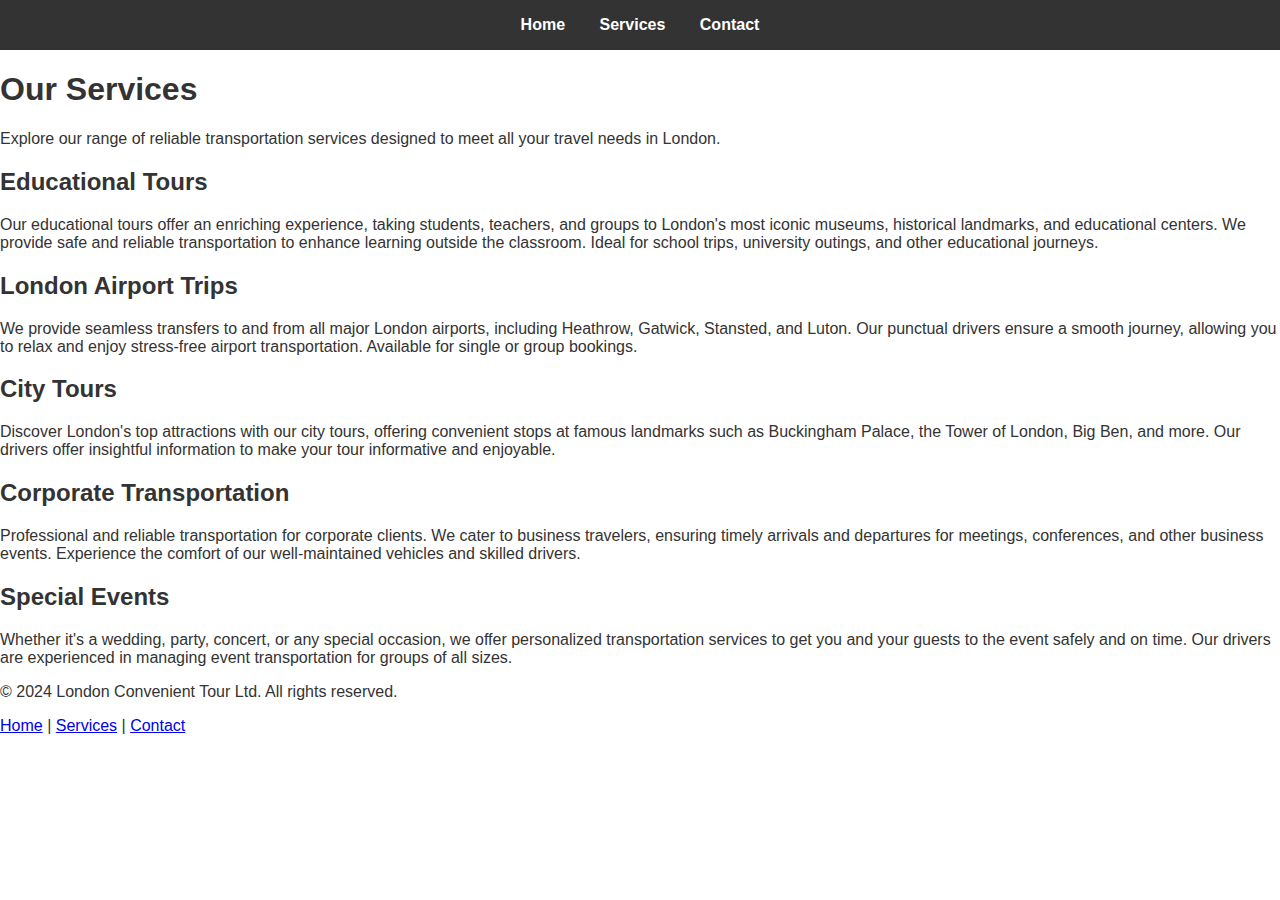
<file: services.html>
<!DOCTYPE html>
<html lang="en">
<head>
    <meta charset="UTF-8">
    <meta name="viewport" content="width=device-width, initial-scale=1.0">
    <title>Our Services - London Convenient Tour</title>
    <link rel="stylesheet" href="css/styles.css">
</head>
<body>
    <!-- Navigation bar -->
    <header>
        <nav>
            <a href="index.html">Home</a>
            <a href="services.html">Services</a>
            <a href="contact.html">Contact</a>
        </nav>
    </header>

    <!-- Page Title -->
    <section class="page-title">
        <h1>Our Services</h1>
        <p>Explore our range of reliable transportation services designed to meet all your travel needs in London.</p>
    </section>

    <!-- Services Section -->
    <section class="services">
        <div class="service">
            <h2>Educational Tours</h2>
            <p>Our educational tours offer an enriching experience, taking students, teachers, and groups to London's most iconic museums, historical landmarks, and educational centers. We provide safe and reliable transportation to enhance learning outside the classroom. Ideal for school trips, university outings, and other educational journeys.</p>
        </div>

        <div class="service">
            <h2>London Airport Trips</h2>
            <p>We provide seamless transfers to and from all major London airports, including Heathrow, Gatwick, Stansted, and Luton. Our punctual drivers ensure a smooth journey, allowing you to relax and enjoy stress-free airport transportation. Available for single or group bookings.</p>
        </div>

        <div class="service">
            <h2>City Tours</h2>
            <p>Discover London's top attractions with our city tours, offering convenient stops at famous landmarks such as Buckingham Palace, the Tower of London, Big Ben, and more. Our drivers offer insightful information to make your tour informative and enjoyable.</p>
        </div>

        <div class="service">
            <h2>Corporate Transportation</h2>
            <p>Professional and reliable transportation for corporate clients. We cater to business travelers, ensuring timely arrivals and departures for meetings, conferences, and other business events. Experience the comfort of our well-maintained vehicles and skilled drivers.</p>
        </div>

        <div class="service">
            <h2>Special Events</h2>
            <p>Whether it's a wedding, party, concert, or any special occasion, we offer personalized transportation services to get you and your guests to the event safely and on time. Our drivers are experienced in managing event transportation for groups of all sizes.</p>
        </div>
    </section>

    <!-- Footer -->
    <footer>
        <p>&copy; 2024 London Convenient Tour Ltd. All rights reserved.</p>
        <nav>
            <a href="index.html">Home</a> |
            <a href="services.html">Services</a> |
            <a href="contact.html">Contact</a>
        </nav>
    </footer>
</body>
</html>
</file>
<file: css/styles.css>
/* General Styles */
body {
    font-family: Arial, sans-serif;
    margin: 0;
    padding: 0;
    color: #333;
}

/* Navigation bar */
header nav {
    background-color: #333;
    padding: 1em;
    text-align: center;
}

header nav a {
    color: white;
    margin: 0 15px;
    text-decoration: none;
    font-weight: bold;
}

header nav a:hover {
    color: #ff9900;
}

/* Hero Section */

/* Hero Text Styling */
.hero-text {
    color: #ffffff; /* Set text color to white */
    text-shadow: 2px 2px 8px rgba(0, 0, 0, 0.7); /* Add shadow for better readability */
    position: relative;
    z-index: 2;
}

.hero {
    background: url('../images/london.jpg') center/cover no-repeat;
    color: white;
    text-align: center;
    padding: 4em 2em;
}

/* Overlay Effect */
.hero {
    position: relative;
}

.hero-text h1 {
    font-size: 3em;
    margin: 0.5em 0;
}

.hero::before {
    content: "";
    position: absolute;
    top: 0;
    left: 0;
    width: 100%;
    height: 100%;
    background: rgba(0, 0, 0, 0.5); /* Semi-transparent dark overlay */
    z-index: 1;
}

.cta-button {
    display: inline-block;
    margin-top: 1em;
    padding: 0.75em 1.5em;
    color: white;
    background-color: #ff9900;
    text-decoration: none;
    border-radius: 5px;
}

.cta-button:hover {
    background-color: #e68a00;
}

/* About Section */
.about {
    padding: 2em;
    text-align: center;
    background-color: #f5f5f5;
}

.about h2 {
    font-size: 2em;
    color: #333;
}

.about p {
    color: #555;
    max-width: 800px;
    margin: 0 auto;
}

/* Services Overview */
/* .services-overview {
    display: flex;
    flex-wrap: wrap;
    justify-content: center;
    padding: 2em;
} */
.services-overview {
    display: flex;
    flex-direction: column;
    align-items: center;
    justify-content: center;
    min-height: 100vh; /* Make the section fill the full height of the viewport */
    text-align: center;
}

/* Styling for the section heading */
.services-overview h2 {
    font-size: 32px;
    font-weight: bold;
    margin-bottom: 30px;
}


.service-card {
    width: 300px;
    margin: 1em;
    padding: 1.5em;
    background-color: #fff;
    border: 1px solid #ddd;
    border-radius: 5px;
    text-align: center;
}
/* Styling for the service cards */
/* .service-card {
    max-width: 400px;
    margin: 10px;
    padding: 20px;
    border: 1px solid #ddd;
    border-radius: 8px;
} */


.service-card h3 {
    font-size: 1.5em;
    color: #333;
}

.service-card p {
    color: #555;
}

.service-link {
    color: #ff9900;
    text-decoration: none;
    font-weight: bold;
}

.service-link:hover {
    text-decoration: underline;
}

/* CTA Section */
.cta {
    padding: 2em;
    text-align: center;
    background-color: #333;
    color: white;
}

.cta h2 {
    font-size: 2em;
    color: #ff9900;
}

.cta p {
    color: white;
}

.footer {
    text-align: center;
    padding: 1em;
    background-color: #333;
    color: white;
    margin-top: 2em;
}

.services-section {
    text-align: center;
}

.services-heading {
    font-size: 24px;
    font-weight: bold;
    margin-bottom: 20px;
}
</file>
